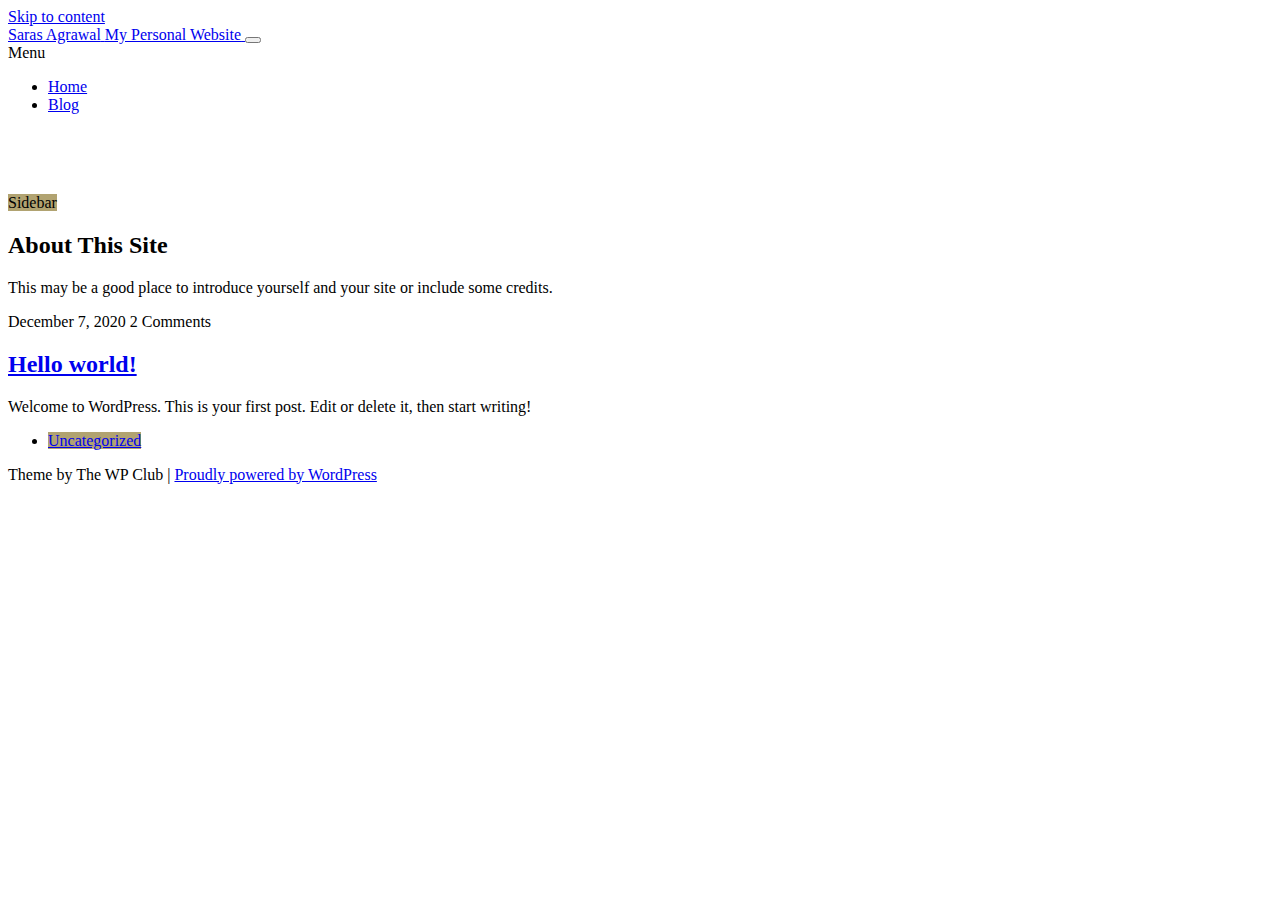
<file: author/admin/index.html>
<!DOCTYPE html>
<html lang="en">
<head>
<meta charset="UTF-8">
<meta name="viewport" content="width=device-width, initial-scale=1.0">
<link rel="profile" href="https://gmpg.org/xfn/11">
<title>admin &#8211; Saras Agrawal</title>
<meta name="robots" content="max-image-preview:large">
<link rel="dns-prefetch" href="//fonts.googleapis.com">
<link rel="dns-prefetch" href="//s.w.org">
<link rel="alternate" type="application/rss+xml" title="Saras Agrawal &raquo; Feed" href="http://sarasagrawal.com/feed/">
<link rel="alternate" type="application/rss+xml" title="Saras Agrawal &raquo; Comments Feed" href="http://sarasagrawal.com/comments/feed/">
<link rel="alternate" type="application/rss+xml" title="Saras Agrawal &raquo; Posts by admin Feed" href="http://sarasagrawal.com/author/admin/feed/">
		<script type="text/javascript">
			window._wpemojiSettings = {"baseUrl":"https:\/\/s.w.org\/images\/core\/emoji\/13.1.0\/72x72\/","ext":".png","svgUrl":"https:\/\/s.w.org\/images\/core\/emoji\/13.1.0\/svg\/","svgExt":".svg","source":{"concatemoji":"http:\/\/sarasagrawal.com\/wp-includes\/js\/wp-emoji-release.min.js?ver=5.8.2"}};
			!function(e,a,t){var n,r,o,i=a.createElement("canvas"),p=i.getContext&&i.getContext("2d");function s(e,t){var a=String.fromCharCode;p.clearRect(0,0,i.width,i.height),p.fillText(a.apply(this,e),0,0);e=i.toDataURL();return p.clearRect(0,0,i.width,i.height),p.fillText(a.apply(this,t),0,0),e===i.toDataURL()}function c(e){var t=a.createElement("script");t.src=e,t.defer=t.type="text/javascript",a.getElementsByTagName("head")[0].appendChild(t)}for(o=Array("flag","emoji"),t.supports={everything:!0,everythingExceptFlag:!0},r=0;r<o.length;r++)t.supports[o[r]]=function(e){if(!p||!p.fillText)return!1;switch(p.textBaseline="top",p.font="600 32px Arial",e){case"flag":return s([127987,65039,8205,9895,65039],[127987,65039,8203,9895,65039])?!1:!s([55356,56826,55356,56819],[55356,56826,8203,55356,56819])&&!s([55356,57332,56128,56423,56128,56418,56128,56421,56128,56430,56128,56423,56128,56447],[55356,57332,8203,56128,56423,8203,56128,56418,8203,56128,56421,8203,56128,56430,8203,56128,56423,8203,56128,56447]);case"emoji":return!s([10084,65039,8205,55357,56613],[10084,65039,8203,55357,56613])}return!1}(o[r]),t.supports.everything=t.supports.everything&&t.supports[o[r]],"flag"!==o[r]&&(t.supports.everythingExceptFlag=t.supports.everythingExceptFlag&&t.supports[o[r]]);t.supports.everythingExceptFlag=t.supports.everythingExceptFlag&&!t.supports.flag,t.DOMReady=!1,t.readyCallback=function(){t.DOMReady=!0},t.supports.everything||(n=function(){t.readyCallback()},a.addEventListener?(a.addEventListener("DOMContentLoaded",n,!1),e.addEventListener("load",n,!1)):(e.attachEvent("onload",n),a.attachEvent("onreadystatechange",function(){"complete"===a.readyState&&t.readyCallback()})),(n=t.source||{}).concatemoji?c(n.concatemoji):n.wpemoji&&n.twemoji&&(c(n.twemoji),c(n.wpemoji)))}(window,document,window._wpemojiSettings);
		</script>
		<style type="text/css">img.wp-smiley,
img.emoji {
	display: inline !important;
	border: none !important;
	box-shadow: none !important;
	height: 1em !important;
	width: 1em !important;
	margin: 0 .07em !important;
	vertical-align: -0.1em !important;
	background: none !important;
	padding: 0 !important;
}</style>
	<link rel="stylesheet" id="wp-block-library-css" href="http://sarasagrawal.com/wp-includes/css/dist/block-library/style.min.css?ver=5.8.2" type="text/css" media="all">
<link rel="stylesheet" id="display-medium-posts-css" href="http://sarasagrawal.com/wp-content/plugins/display-medium-posts/public/css/display-medium-posts-public.css?ver=1.0.0" type="text/css" media="all">
<link rel="stylesheet" id="ace-owl-carousel-css" href="http://sarasagrawal.com/wp-content/plugins/display-medium-posts/public/vendors/owl-carousel/owl.carousel.css?ver=1.0.0" type="text/css" media="all">
<link rel="stylesheet" id="ace-owl-theme-css" href="http://sarasagrawal.com/wp-content/plugins/display-medium-posts/public/vendors/owl-carousel/owl.theme.css?ver=1.0.0" type="text/css" media="all">
<link rel="stylesheet" id="templaters-css" href="http://sarasagrawal.com/wp-content/plugins/skt-templates/css/templaters.css?ver=5.8.2" type="text/css" media="all">
<link rel="stylesheet" id="bootstrap-css" href="http://sarasagrawal.com/wp-content/themes/clubnature/bootstrap/bootstrap.min.css?ver=1.0.4" type="text/css" media="all">
<link rel="stylesheet" id="fontawesome-css" href="http://sarasagrawal.com/wp-content/themes/clubnature/fontawesome/css/fontawesome.min.css?ver=1.0.4" type="text/css" media="all">
<link rel="stylesheet" id="clubnature-googlefonts-css" href="//fonts.googleapis.com/css?family=Playfair+Display%3A400%2C400i%2C700%2C700i%2C900%2C900i%7CPoppins%3A100%2C100i%2C200%2C200i%2C300%2C300i%2C400%2C400i%2C500%2C500i%2C600%2C600i%2C700%2C700i%2C800%2C800i%2C900%2C900i&#038;subset=latin%2Clatin-ext&#038;ver=1.0.4" type="text/css" media="all">
<link rel="stylesheet" id="clubnature-style-css" href="http://sarasagrawal.com/wp-content/themes/clubnature/style.css?ver=1.0.4" type="text/css" media="all">
<script type="text/javascript" src="http://sarasagrawal.com/wp-includes/js/jquery/jquery.min.js?ver=3.6.0" id="jquery-core-js"></script>
<script type="text/javascript" src="http://sarasagrawal.com/wp-includes/js/jquery/jquery-migrate.min.js?ver=3.3.2" id="jquery-migrate-js"></script>
<script type="text/javascript" src="http://sarasagrawal.com/wp-content/plugins/display-medium-posts/public/vendors/owl-carousel/owl.carousel.js?ver=1.0.0" id="ace-owl-carousel-js-js"></script>
<link rel="https://api.w.org/" href="http://sarasagrawal.com/wp-json/">
<link rel="alternate" type="application/json" href="http://sarasagrawal.com/wp-json/wp/v2/users/1">
<link rel="EditURI" type="application/rsd+xml" title="RSD" href="http://sarasagrawal.com/xmlrpc.php?rsd">
<link rel="wlwmanifest" type="application/wlwmanifest+xml" href="http://sarasagrawal.com/wp-includes/wlwmanifest.xml"> 
<meta name="generator" content="WordPress 5.8.2">
	<style type="text/css">.site-header .site-header-info h1,
		.site-header .site-header-info p {
			color: #ffffff;
		}

		.site-header .site-header-info h1 span {
			-webkit-text-stroke-color: #ffffff;
		}

			.btn-search,
		.btn-submit,
		.cursor.cursor-1,
		.navbar.navbar-scroll .navbar-toggler,
		.navbar.navbar-scroll .woocommerce-cart-contents,
		.site-header .site-header-extra .site-header-extra-arrow,
		.site-header .site-header-extra .site-header-extra-image .site-header-extra-image-overlay:before,
		.post-item .post-overlay:before,
		.post-item .post-message a.more-link span.more-link-arrow,
		.post-item .post-categories-list li a,
		.post-tags .tags a,
		.nav-links .page-numbers.current,
		.nav-links .page-numbers:hover,
		.nav-links .page-numbers:focus,
		.nav-links .prev.page-numbers,
		.nav-links .next.page-numbers,
		.comment .reply a,
		.woocommerce span.onsale,
		.woocommerce .products .product .button,
		.woocommerce .products .product a.added_to_cart,
		.woocommerce #respond input#submit.alt,
		.woocommerce a.button.alt,
		.woocommerce a.button.alt:hover,
		.woocommerce a.button.alt:focus,
		.woocommerce button.button.alt,
		.woocommerce button.button.alt:hover,
		.woocommerce button.button.alt:focus,
		.woocommerce input.button.alt,
		.woocommerce #respond input#submit,
		.woocommerce a.button,
		.woocommerce button.button,
		.woocommerce input.button,
		.sidebar .sidebar-button .btn-sidebar {
			background-color: #b1a371;
		}

		.cursor.cursor-2 {
			border-color: #b1a371;
		}

		a:hover,
		a:focus,
		.post-item .post-title h2 a:hover,
		.post-item .post-title h2 a:focus,
		.post-item .post-message a.more-link:hover,
		.post-item .post-message a.more-link:focus {
			color: #b1a371;
		}</style>
	<link rel="icon" href="http://sarasagrawal.com/wp-content/uploads/2021/07/cropped-Saras-2-32x32.png" sizes="32x32">
<link rel="icon" href="http://sarasagrawal.com/wp-content/uploads/2021/07/cropped-Saras-2-192x192.png" sizes="192x192">
<link rel="apple-touch-icon" href="http://sarasagrawal.com/wp-content/uploads/2021/07/cropped-Saras-2-180x180.png">
<meta name="msapplication-TileImage" content="http://sarasagrawal.com/wp-content/uploads/2021/07/cropped-Saras-2-270x270.png">
		<style type="text/css" id="wp-custom-css">/** Start Block Kit CSS: 142-3-a175df65179b9ef6a5ca9f1b2c0202b9 **/

.envato-block__preview{
	overflow: visible;
}

/* Border Radius */
.envato-kit-139-accordion .elementor-widget-container{
	border-radius: 10px !important;
}
.envato-kit-139-map iframe,
.envato-kit-139-slider .slick-slide,
.envato-kit-139-flipbox .elementor-flip-box div{
		border-radius: 10px !important;

}


/** End Block Kit CSS: 142-3-a175df65179b9ef6a5ca9f1b2c0202b9 **/



/** Start Block Kit CSS: 71-3-d415519effd9e11f35d2438c58ea7ebf **/

.envato-block__preview{overflow: visible;}

/** End Block Kit CSS: 71-3-d415519effd9e11f35d2438c58ea7ebf **/



/** Start Block Kit CSS: 33-3-f2d4515681d0cdeb2a000d0405e47669 **/

.envato-kit-30-phone-overlay {
	position: absolute !important;
	display: block !important;
	top: 0%;
	left: 0%;
	right: 0%;
	margin: auto;
	z-index: 1;
}
.envato-kit-30-div-rotate{
	transform: rotate(90deg);
}

/** End Block Kit CSS: 33-3-f2d4515681d0cdeb2a000d0405e47669 **/



/** Start Block Kit CSS: 105-3-0fb64e69c49a8e10692d28840c54ef95 **/

.envato-kit-102-phone-overlay {
	position: absolute !important;
	display: block !important;
	top: 0%;
	left: 0%;
	right: 0%;
	margin: auto;
	z-index: 1;
}

/** End Block Kit CSS: 105-3-0fb64e69c49a8e10692d28840c54ef95 **/



/** Start Template Kit CSS: Independent Film (css/customizer.css) **/

/* Envato Elements Template Kit CSS */

/* 3 columns slider */
@media (min-width: 1024px) {
	.envato-kit-100-slider-3-col {
		overflow: hidden;
	}
	.envato-kit-100-slider-3-col .slick-list {
		overflow: visible;
	}
	.envato-kit-100-slider-3-col .slick-slide {
		margin-left: 25px;
		margin-right: 25px;
	}
	.envato-kit-100-slider-3-col .slick-arrow {
		margin: 0 40px;
	}
}

/** End Template Kit CSS: Independent Film (css/customizer.css) **/



/** Start Block Kit CSS: 135-3-c665d4805631b9a8bf464e65129b2f58 **/

.envato-block__preview{overflow: visible;}

/** End Block Kit CSS: 135-3-c665d4805631b9a8bf464e65129b2f58 **/



/** Start Block Kit CSS: 143-3-7969bb877702491bc5ca272e536ada9d **/

.envato-block__preview{overflow: visible;}
/* Material Button Click Effect */
.envato-kit-140-material-hit .menu-item a,
.envato-kit-140-material-button .elementor-button{
  background-position: center;
  transition: background 0.8s;
}
.envato-kit-140-material-hit .menu-item a:hover,
.envato-kit-140-material-button .elementor-button:hover{
  background: radial-gradient(circle, transparent 1%, #fff 1%) center/15000%;
}
.envato-kit-140-material-hit .menu-item a:active,
.envato-kit-140-material-button .elementor-button:active{
  background-color: #FFF;
  background-size: 100%;
  transition: background 0s;
}

/* Field Shadow */
.envato-kit-140-big-shadow-form .elementor-field-textual{
	box-shadow: 0 20px 30px rgba(0,0,0, .05);
}

/* FAQ */
.envato-kit-140-faq .elementor-accordion .elementor-accordion-item{
	border-width: 0 0 1px !important;
}

/* Scrollable Columns */
.envato-kit-140-scrollable{
	 height: 100%;
   overflow: auto;
   overflow-x: hidden;
}

/* ImageBox: No Space */
.envato-kit-140-imagebox-nospace:hover{
	transform: scale(1.1);
	transition: all 0.3s;
}
.envato-kit-140-imagebox-nospace figure{
	line-height: 0;
}

.envato-kit-140-slide .elementor-slide-content{
	background: #FFF;
	margin-left: -60px;
	padding: 1em;
}
.envato-kit-140-carousel .slick-active:not(.slick-current)  img{
	padding: 20px !important;
	transition: all .9s;
}

/** End Block Kit CSS: 143-3-7969bb877702491bc5ca272e536ada9d **/



/** Start Block Kit CSS: 136-3-fc37602abad173a9d9d95d89bbe6bb80 **/

.envato-block__preview{overflow: visible !important;}

/** End Block Kit CSS: 136-3-fc37602abad173a9d9d95d89bbe6bb80 **/</style>
		</head>

<body class="archive author author-admin author-1 elementor-default elementor-kit-61">


<a class="skip-link screen-reader-text" href="#content">Skip to content</a>

<div class="cursor cursor-1 position-fixed rounded-circle" id="cursor"></div>
<div class="cursor cursor-2 position-fixed rounded-circle" id="cursor2"></div>

<nav class="navbar fixed-top py-0">
	<a class="navbar-brand position-absolute" href="http://sarasagrawal.com/" rel="home">
				<span class="site-title fw-bold">Saras Agrawal</span>
					<span class="site-description d-table">My Personal Website</span>
				</a>
		<button class="navbar-toggler position-fixed border-0 rounded-0 collapsed" type="button" data-bs-toggle="collapse" data-bs-target="#navbarSupportedContent" aria-controls="navbarSupportedContent" aria-expanded="false" aria-label="Toggle navigation">
		<span class="navbar-toggler-line position-relative mx-auto mb-1 rounded d-block"></span>
		<span class="navbar-toggler-line position-relative mx-auto mb-1 rounded d-block"></span>
		<span class="navbar-toggler-line position-relative mx-auto rounded d-block"></span>
	</button>
	<div class="collapse navbar-collapse position-fixed" id="navbarSupportedContent">
		<div class="container h-100 d-flex align-items-center">
			<div class="row w-100">
				<div class="col-12 col-md-2 pt-3 text-uppercase fw-bold d-none d-md-block">
					Menu				</div>
				<div class="col-12 col-md-10">
					<div class="menu-primary-container"><ul id="menu-primary" class="nav navbar-nav d-table">
<li itemscope="itemscope" itemtype="https://www.schema.org/SiteNavigationElement" id="menu-item-45" class="menu-item menu-item-type-custom menu-item-object-custom menu-item-home menu-item-45 nav-item me-4 text-uppercase float-md-start d-md-table"><a title="Home" href="http://sarasagrawal.com/" class="nav-link me-3">Home</a></li>
<li itemscope="itemscope" itemtype="https://www.schema.org/SiteNavigationElement" id="menu-item-353" class="menu-item menu-item-type-post_type menu-item-object-page menu-item-353 nav-item me-4 text-uppercase float-md-start d-md-table"><a title="Blog" href="http://sarasagrawal.com/portfolio__trashed/blog/" class="nav-link me-3">Blog</a></li>
</ul></div>				</div>
			</div>
		</div>
	</div>
</nav>

<section class="site-header position-relative">
	<div class="site-header-image w-100 h-100 position-absolute rounded-circle">
		</div>
	<div class="site-header-lines w-100 h-100 position-absolute">
		<div class="site-header-line site-header-line-1 h-100 position-absolute"></div>
		<div class="site-header-line site-header-line-2 h-100 position-absolute"></div>
		<div class="site-header-line site-header-line-3 h-100 position-absolute d-none d-md-block"></div>
	</div>
	<div class="site-header-info h-100 position-relative">
		<div class="container h-100">
			<div class="row h-100">
							<div class="col-12 d-flex align-items-center">
								<div class="site-header-info-main w-100 position-relative text-white">
																										<h1>Author: <span>admin</span>
</h1>
																							</div>
				</div>
			</div>
		</div>
	</div>
	<div class="site-header-social">
																					</div>
</section>

<section class="sidebar position-fixed">
	<div class="sidebar-button">
		<a class="btn btn-sidebar text-uppercase rounded-0">Sidebar</a>
	</div>
	<div class="sidebar-frame position-absolute bg-white border-left">
		<div class="sidebar-main p-3 p-sm-5">
			<div class="primary-sidebar">
	<div class="sidebar-item">
<h2>About This Site</h2>			<div class="textwidget">
<p>This may be a good place to introduce yourself and your site or include some credits.</p>
</div>
		</div>
</div>
		</div>
	</div>
</section>

<section id="content" class="content content-archive py-5">
	<div class="container">
		<div class="row">
			<div class="col-12">
				
<div class="posts position-relative">
	<div class="row g-0">
								<div class="col-12 mb-4 mb-md-2">
						<div id="post-1" class="h-100 post-1 post type-post status-publish format-standard hentry category-uncategorized">
					<div class="post-item post-item-1 h-100 position-relative">
						<div class="row g-0 h-100">
													<div class="col-12 col-md-5 offset-md-1 order-2 order-md-1 pe-md-5 text-md-end d-flex align-items-center">
														<div class="post-info w-100 position-relative">
																	<div class="post-meta mb-3">
										<span class="post-date">
											December 7, 2020										</span>
																			<span class="post-comments ms-2">
											<i class="far fa-comment me-1"></i>2 Comments										</span>
																		</div>
																	<div class="post-title position-relative">
										<h2 class="mb-4"><a href="http://sarasagrawal.com/uncategorized/hello-world/" rel="bookmark" title="Hello world!">Hello world!</a></h2>
									</div>
									<div class="post-message">
										<p>Welcome to WordPress. This is your first post. Edit or delete it, then start writing!</p>
									</div>
								</div>
							</div>
													<div class="col-12 col-md-6 order-1 order-md-2 mb-4 mb-md-0 ps-md-1">
														<div class="post-image h-100 position-relative">
									<a href="http://sarasagrawal.com/uncategorized/hello-world/" rel="bookmark" title="Hello world!" class="h-100 d-block">
																				<div class="post-overlay position-absolute">
											<div class="post-overlay-arrow position-absolute"></div>
										</div>
									</a>
									<div class="post-categories-list position-absolute">
										<ul class="post-categories">
	<li><a href="http://sarasagrawal.com/category/uncategorized/" rel="category tag">Uncategorized</a></li>
</ul>									</div>
								</div>
							</div>
						</div>
					</div>
				</div>
			</div>
									</div>
</div>
<div class="page-nav mt-5">
	</div>
			</div>
		</div>
	</div>
</section>



<footer class="py-4 border-top">
	<div class="container">
		<div class="row">
			<div class="col-12 text-center">
				<p class="mb-0">
				Theme by									The WP Club
								<span class="sep"> | </span> <a href="https://wordpress.org/" target="_blank">
					Proudly powered by WordPress</a>
				</p>
			</div>
		</div>
	</div>
</footer>

<div class="back-to-top d-none"></div>

<script type="text/javascript" src="http://sarasagrawal.com/wp-content/plugins/display-medium-posts/public/js/display-medium-posts-public.js?ver=1.0.0" id="display-medium-posts-js"></script>
<script type="text/javascript" src="http://sarasagrawal.com/wp-content/themes/clubnature/bootstrap/bootstrap.min.js?ver=1.0.4" id="bootstrap-js"></script>
<script type="text/javascript" src="http://sarasagrawal.com/wp-content/themes/clubnature/js/script.min.js?ver=1.0.4" id="clubnature-script-js"></script>
<script type="text/javascript" src="http://sarasagrawal.com/wp-includes/js/wp-embed.min.js?ver=5.8.2" id="wp-embed-js"></script>

</body>
</html>
</file>
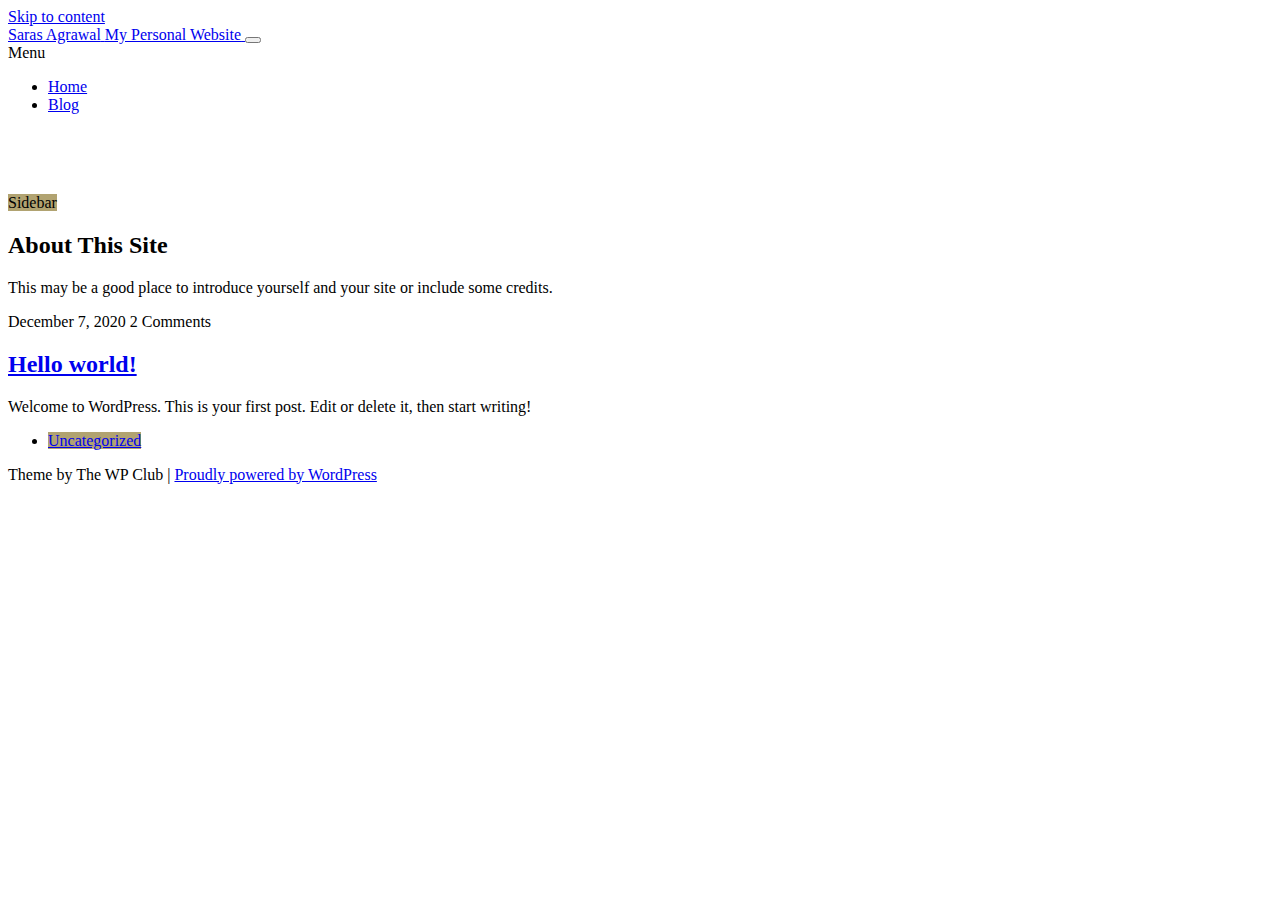
<file: category/uncategorized/index.html>
<!DOCTYPE html>
<html lang="en">
<head>
<meta charset="UTF-8">
<meta name="viewport" content="width=device-width, initial-scale=1.0">
<link rel="profile" href="https://gmpg.org/xfn/11">
<title>Uncategorized &#8211; Saras Agrawal</title>
<meta name="robots" content="max-image-preview:large">
<link rel="dns-prefetch" href="//fonts.googleapis.com">
<link rel="dns-prefetch" href="//s.w.org">
<link rel="alternate" type="application/rss+xml" title="Saras Agrawal &raquo; Feed" href="http://sarasagrawal.com/feed/">
<link rel="alternate" type="application/rss+xml" title="Saras Agrawal &raquo; Comments Feed" href="http://sarasagrawal.com/comments/feed/">
<link rel="alternate" type="application/rss+xml" title="Saras Agrawal &raquo; Uncategorized Category Feed" href="http://sarasagrawal.com/category/uncategorized/feed/">
		<script type="text/javascript">
			window._wpemojiSettings = {"baseUrl":"https:\/\/s.w.org\/images\/core\/emoji\/13.1.0\/72x72\/","ext":".png","svgUrl":"https:\/\/s.w.org\/images\/core\/emoji\/13.1.0\/svg\/","svgExt":".svg","source":{"concatemoji":"http:\/\/sarasagrawal.com\/wp-includes\/js\/wp-emoji-release.min.js?ver=5.8.2"}};
			!function(e,a,t){var n,r,o,i=a.createElement("canvas"),p=i.getContext&&i.getContext("2d");function s(e,t){var a=String.fromCharCode;p.clearRect(0,0,i.width,i.height),p.fillText(a.apply(this,e),0,0);e=i.toDataURL();return p.clearRect(0,0,i.width,i.height),p.fillText(a.apply(this,t),0,0),e===i.toDataURL()}function c(e){var t=a.createElement("script");t.src=e,t.defer=t.type="text/javascript",a.getElementsByTagName("head")[0].appendChild(t)}for(o=Array("flag","emoji"),t.supports={everything:!0,everythingExceptFlag:!0},r=0;r<o.length;r++)t.supports[o[r]]=function(e){if(!p||!p.fillText)return!1;switch(p.textBaseline="top",p.font="600 32px Arial",e){case"flag":return s([127987,65039,8205,9895,65039],[127987,65039,8203,9895,65039])?!1:!s([55356,56826,55356,56819],[55356,56826,8203,55356,56819])&&!s([55356,57332,56128,56423,56128,56418,56128,56421,56128,56430,56128,56423,56128,56447],[55356,57332,8203,56128,56423,8203,56128,56418,8203,56128,56421,8203,56128,56430,8203,56128,56423,8203,56128,56447]);case"emoji":return!s([10084,65039,8205,55357,56613],[10084,65039,8203,55357,56613])}return!1}(o[r]),t.supports.everything=t.supports.everything&&t.supports[o[r]],"flag"!==o[r]&&(t.supports.everythingExceptFlag=t.supports.everythingExceptFlag&&t.supports[o[r]]);t.supports.everythingExceptFlag=t.supports.everythingExceptFlag&&!t.supports.flag,t.DOMReady=!1,t.readyCallback=function(){t.DOMReady=!0},t.supports.everything||(n=function(){t.readyCallback()},a.addEventListener?(a.addEventListener("DOMContentLoaded",n,!1),e.addEventListener("load",n,!1)):(e.attachEvent("onload",n),a.attachEvent("onreadystatechange",function(){"complete"===a.readyState&&t.readyCallback()})),(n=t.source||{}).concatemoji?c(n.concatemoji):n.wpemoji&&n.twemoji&&(c(n.twemoji),c(n.wpemoji)))}(window,document,window._wpemojiSettings);
		</script>
		<style type="text/css">img.wp-smiley,
img.emoji {
	display: inline !important;
	border: none !important;
	box-shadow: none !important;
	height: 1em !important;
	width: 1em !important;
	margin: 0 .07em !important;
	vertical-align: -0.1em !important;
	background: none !important;
	padding: 0 !important;
}</style>
	<link rel="stylesheet" id="wp-block-library-css" href="http://sarasagrawal.com/wp-includes/css/dist/block-library/style.min.css?ver=5.8.2" type="text/css" media="all">
<link rel="stylesheet" id="display-medium-posts-css" href="http://sarasagrawal.com/wp-content/plugins/display-medium-posts/public/css/display-medium-posts-public.css?ver=1.0.0" type="text/css" media="all">
<link rel="stylesheet" id="ace-owl-carousel-css" href="http://sarasagrawal.com/wp-content/plugins/display-medium-posts/public/vendors/owl-carousel/owl.carousel.css?ver=1.0.0" type="text/css" media="all">
<link rel="stylesheet" id="ace-owl-theme-css" href="http://sarasagrawal.com/wp-content/plugins/display-medium-posts/public/vendors/owl-carousel/owl.theme.css?ver=1.0.0" type="text/css" media="all">
<link rel="stylesheet" id="templaters-css" href="http://sarasagrawal.com/wp-content/plugins/skt-templates/css/templaters.css?ver=5.8.2" type="text/css" media="all">
<link rel="stylesheet" id="bootstrap-css" href="http://sarasagrawal.com/wp-content/themes/clubnature/bootstrap/bootstrap.min.css?ver=1.0.4" type="text/css" media="all">
<link rel="stylesheet" id="fontawesome-css" href="http://sarasagrawal.com/wp-content/themes/clubnature/fontawesome/css/fontawesome.min.css?ver=1.0.4" type="text/css" media="all">
<link rel="stylesheet" id="clubnature-googlefonts-css" href="//fonts.googleapis.com/css?family=Playfair+Display%3A400%2C400i%2C700%2C700i%2C900%2C900i%7CPoppins%3A100%2C100i%2C200%2C200i%2C300%2C300i%2C400%2C400i%2C500%2C500i%2C600%2C600i%2C700%2C700i%2C800%2C800i%2C900%2C900i&#038;subset=latin%2Clatin-ext&#038;ver=1.0.4" type="text/css" media="all">
<link rel="stylesheet" id="clubnature-style-css" href="http://sarasagrawal.com/wp-content/themes/clubnature/style.css?ver=1.0.4" type="text/css" media="all">
<script type="text/javascript" src="http://sarasagrawal.com/wp-includes/js/jquery/jquery.min.js?ver=3.6.0" id="jquery-core-js"></script>
<script type="text/javascript" src="http://sarasagrawal.com/wp-includes/js/jquery/jquery-migrate.min.js?ver=3.3.2" id="jquery-migrate-js"></script>
<script type="text/javascript" src="http://sarasagrawal.com/wp-content/plugins/display-medium-posts/public/vendors/owl-carousel/owl.carousel.js?ver=1.0.0" id="ace-owl-carousel-js-js"></script>
<link rel="https://api.w.org/" href="http://sarasagrawal.com/wp-json/">
<link rel="alternate" type="application/json" href="http://sarasagrawal.com/wp-json/wp/v2/categories/1">
<link rel="EditURI" type="application/rsd+xml" title="RSD" href="http://sarasagrawal.com/xmlrpc.php?rsd">
<link rel="wlwmanifest" type="application/wlwmanifest+xml" href="http://sarasagrawal.com/wp-includes/wlwmanifest.xml"> 
<meta name="generator" content="WordPress 5.8.2">
	<style type="text/css">.site-header .site-header-info h1,
		.site-header .site-header-info p {
			color: #ffffff;
		}

		.site-header .site-header-info h1 span {
			-webkit-text-stroke-color: #ffffff;
		}

			.btn-search,
		.btn-submit,
		.cursor.cursor-1,
		.navbar.navbar-scroll .navbar-toggler,
		.navbar.navbar-scroll .woocommerce-cart-contents,
		.site-header .site-header-extra .site-header-extra-arrow,
		.site-header .site-header-extra .site-header-extra-image .site-header-extra-image-overlay:before,
		.post-item .post-overlay:before,
		.post-item .post-message a.more-link span.more-link-arrow,
		.post-item .post-categories-list li a,
		.post-tags .tags a,
		.nav-links .page-numbers.current,
		.nav-links .page-numbers:hover,
		.nav-links .page-numbers:focus,
		.nav-links .prev.page-numbers,
		.nav-links .next.page-numbers,
		.comment .reply a,
		.woocommerce span.onsale,
		.woocommerce .products .product .button,
		.woocommerce .products .product a.added_to_cart,
		.woocommerce #respond input#submit.alt,
		.woocommerce a.button.alt,
		.woocommerce a.button.alt:hover,
		.woocommerce a.button.alt:focus,
		.woocommerce button.button.alt,
		.woocommerce button.button.alt:hover,
		.woocommerce button.button.alt:focus,
		.woocommerce input.button.alt,
		.woocommerce #respond input#submit,
		.woocommerce a.button,
		.woocommerce button.button,
		.woocommerce input.button,
		.sidebar .sidebar-button .btn-sidebar {
			background-color: #b1a371;
		}

		.cursor.cursor-2 {
			border-color: #b1a371;
		}

		a:hover,
		a:focus,
		.post-item .post-title h2 a:hover,
		.post-item .post-title h2 a:focus,
		.post-item .post-message a.more-link:hover,
		.post-item .post-message a.more-link:focus {
			color: #b1a371;
		}</style>
	<link rel="icon" href="http://sarasagrawal.com/wp-content/uploads/2021/07/cropped-Saras-2-32x32.png" sizes="32x32">
<link rel="icon" href="http://sarasagrawal.com/wp-content/uploads/2021/07/cropped-Saras-2-192x192.png" sizes="192x192">
<link rel="apple-touch-icon" href="http://sarasagrawal.com/wp-content/uploads/2021/07/cropped-Saras-2-180x180.png">
<meta name="msapplication-TileImage" content="http://sarasagrawal.com/wp-content/uploads/2021/07/cropped-Saras-2-270x270.png">
		<style type="text/css" id="wp-custom-css">/** Start Block Kit CSS: 142-3-a175df65179b9ef6a5ca9f1b2c0202b9 **/

.envato-block__preview{
	overflow: visible;
}

/* Border Radius */
.envato-kit-139-accordion .elementor-widget-container{
	border-radius: 10px !important;
}
.envato-kit-139-map iframe,
.envato-kit-139-slider .slick-slide,
.envato-kit-139-flipbox .elementor-flip-box div{
		border-radius: 10px !important;

}


/** End Block Kit CSS: 142-3-a175df65179b9ef6a5ca9f1b2c0202b9 **/



/** Start Block Kit CSS: 71-3-d415519effd9e11f35d2438c58ea7ebf **/

.envato-block__preview{overflow: visible;}

/** End Block Kit CSS: 71-3-d415519effd9e11f35d2438c58ea7ebf **/



/** Start Block Kit CSS: 33-3-f2d4515681d0cdeb2a000d0405e47669 **/

.envato-kit-30-phone-overlay {
	position: absolute !important;
	display: block !important;
	top: 0%;
	left: 0%;
	right: 0%;
	margin: auto;
	z-index: 1;
}
.envato-kit-30-div-rotate{
	transform: rotate(90deg);
}

/** End Block Kit CSS: 33-3-f2d4515681d0cdeb2a000d0405e47669 **/



/** Start Block Kit CSS: 105-3-0fb64e69c49a8e10692d28840c54ef95 **/

.envato-kit-102-phone-overlay {
	position: absolute !important;
	display: block !important;
	top: 0%;
	left: 0%;
	right: 0%;
	margin: auto;
	z-index: 1;
}

/** End Block Kit CSS: 105-3-0fb64e69c49a8e10692d28840c54ef95 **/



/** Start Template Kit CSS: Independent Film (css/customizer.css) **/

/* Envato Elements Template Kit CSS */

/* 3 columns slider */
@media (min-width: 1024px) {
	.envato-kit-100-slider-3-col {
		overflow: hidden;
	}
	.envato-kit-100-slider-3-col .slick-list {
		overflow: visible;
	}
	.envato-kit-100-slider-3-col .slick-slide {
		margin-left: 25px;
		margin-right: 25px;
	}
	.envato-kit-100-slider-3-col .slick-arrow {
		margin: 0 40px;
	}
}

/** End Template Kit CSS: Independent Film (css/customizer.css) **/



/** Start Block Kit CSS: 135-3-c665d4805631b9a8bf464e65129b2f58 **/

.envato-block__preview{overflow: visible;}

/** End Block Kit CSS: 135-3-c665d4805631b9a8bf464e65129b2f58 **/



/** Start Block Kit CSS: 143-3-7969bb877702491bc5ca272e536ada9d **/

.envato-block__preview{overflow: visible;}
/* Material Button Click Effect */
.envato-kit-140-material-hit .menu-item a,
.envato-kit-140-material-button .elementor-button{
  background-position: center;
  transition: background 0.8s;
}
.envato-kit-140-material-hit .menu-item a:hover,
.envato-kit-140-material-button .elementor-button:hover{
  background: radial-gradient(circle, transparent 1%, #fff 1%) center/15000%;
}
.envato-kit-140-material-hit .menu-item a:active,
.envato-kit-140-material-button .elementor-button:active{
  background-color: #FFF;
  background-size: 100%;
  transition: background 0s;
}

/* Field Shadow */
.envato-kit-140-big-shadow-form .elementor-field-textual{
	box-shadow: 0 20px 30px rgba(0,0,0, .05);
}

/* FAQ */
.envato-kit-140-faq .elementor-accordion .elementor-accordion-item{
	border-width: 0 0 1px !important;
}

/* Scrollable Columns */
.envato-kit-140-scrollable{
	 height: 100%;
   overflow: auto;
   overflow-x: hidden;
}

/* ImageBox: No Space */
.envato-kit-140-imagebox-nospace:hover{
	transform: scale(1.1);
	transition: all 0.3s;
}
.envato-kit-140-imagebox-nospace figure{
	line-height: 0;
}

.envato-kit-140-slide .elementor-slide-content{
	background: #FFF;
	margin-left: -60px;
	padding: 1em;
}
.envato-kit-140-carousel .slick-active:not(.slick-current)  img{
	padding: 20px !important;
	transition: all .9s;
}

/** End Block Kit CSS: 143-3-7969bb877702491bc5ca272e536ada9d **/



/** Start Block Kit CSS: 136-3-fc37602abad173a9d9d95d89bbe6bb80 **/

.envato-block__preview{overflow: visible !important;}

/** End Block Kit CSS: 136-3-fc37602abad173a9d9d95d89bbe6bb80 **/</style>
		</head>

<body class="archive category category-uncategorized category-1 elementor-default elementor-kit-61">


<a class="skip-link screen-reader-text" href="#content">Skip to content</a>

<div class="cursor cursor-1 position-fixed rounded-circle" id="cursor"></div>
<div class="cursor cursor-2 position-fixed rounded-circle" id="cursor2"></div>

<nav class="navbar fixed-top py-0">
	<a class="navbar-brand position-absolute" href="http://sarasagrawal.com/" rel="home">
				<span class="site-title fw-bold">Saras Agrawal</span>
					<span class="site-description d-table">My Personal Website</span>
				</a>
		<button class="navbar-toggler position-fixed border-0 rounded-0 collapsed" type="button" data-bs-toggle="collapse" data-bs-target="#navbarSupportedContent" aria-controls="navbarSupportedContent" aria-expanded="false" aria-label="Toggle navigation">
		<span class="navbar-toggler-line position-relative mx-auto mb-1 rounded d-block"></span>
		<span class="navbar-toggler-line position-relative mx-auto mb-1 rounded d-block"></span>
		<span class="navbar-toggler-line position-relative mx-auto rounded d-block"></span>
	</button>
	<div class="collapse navbar-collapse position-fixed" id="navbarSupportedContent">
		<div class="container h-100 d-flex align-items-center">
			<div class="row w-100">
				<div class="col-12 col-md-2 pt-3 text-uppercase fw-bold d-none d-md-block">
					Menu				</div>
				<div class="col-12 col-md-10">
					<div class="menu-primary-container"><ul id="menu-primary" class="nav navbar-nav d-table">
<li itemscope="itemscope" itemtype="https://www.schema.org/SiteNavigationElement" id="menu-item-45" class="menu-item menu-item-type-custom menu-item-object-custom menu-item-home menu-item-45 nav-item me-4 text-uppercase float-md-start d-md-table"><a title="Home" href="http://sarasagrawal.com/" class="nav-link me-3">Home</a></li>
<li itemscope="itemscope" itemtype="https://www.schema.org/SiteNavigationElement" id="menu-item-353" class="menu-item menu-item-type-post_type menu-item-object-page menu-item-353 nav-item me-4 text-uppercase float-md-start d-md-table"><a title="Blog" href="http://sarasagrawal.com/portfolio__trashed/blog/" class="nav-link me-3">Blog</a></li>
</ul></div>				</div>
			</div>
		</div>
	</div>
</nav>

<section class="site-header position-relative">
	<div class="site-header-image w-100 h-100 position-absolute rounded-circle">
		</div>
	<div class="site-header-lines w-100 h-100 position-absolute">
		<div class="site-header-line site-header-line-1 h-100 position-absolute"></div>
		<div class="site-header-line site-header-line-2 h-100 position-absolute"></div>
		<div class="site-header-line site-header-line-3 h-100 position-absolute d-none d-md-block"></div>
	</div>
	<div class="site-header-info h-100 position-relative">
		<div class="container h-100">
			<div class="row h-100">
							<div class="col-12 d-flex align-items-center">
								<div class="site-header-info-main w-100 position-relative text-white">
																		<h1>Latest Posts Under: Uncategorized</h1>
																</div>
				</div>
			</div>
		</div>
	</div>
	<div class="site-header-social">
																					</div>
</section>

<section class="sidebar position-fixed">
	<div class="sidebar-button">
		<a class="btn btn-sidebar text-uppercase rounded-0">Sidebar</a>
	</div>
	<div class="sidebar-frame position-absolute bg-white border-left">
		<div class="sidebar-main p-3 p-sm-5">
			<div class="primary-sidebar">
	<div class="sidebar-item">
<h2>About This Site</h2>			<div class="textwidget">
<p>This may be a good place to introduce yourself and your site or include some credits.</p>
</div>
		</div>
</div>
		</div>
	</div>
</section>

<section class="content content-category py-5">
	<div class="container">
		<div class="row">
			<div class="col-12">
				
<div class="posts position-relative">
	<div class="row g-0">
								<div class="col-12 mb-4 mb-md-2">
						<div id="post-1" class="h-100 post-1 post type-post status-publish format-standard hentry category-uncategorized">
					<div class="post-item post-item-1 h-100 position-relative">
						<div class="row g-0 h-100">
													<div class="col-12 col-md-5 offset-md-1 order-2 order-md-1 pe-md-5 text-md-end d-flex align-items-center">
														<div class="post-info w-100 position-relative">
																	<div class="post-meta mb-3">
										<span class="post-date">
											December 7, 2020										</span>
																			<span class="post-comments ms-2">
											<i class="far fa-comment me-1"></i>2 Comments										</span>
																		</div>
																	<div class="post-title position-relative">
										<h2 class="mb-4"><a href="http://sarasagrawal.com/uncategorized/hello-world/" rel="bookmark" title="Hello world!">Hello world!</a></h2>
									</div>
									<div class="post-message">
										<p>Welcome to WordPress. This is your first post. Edit or delete it, then start writing!</p>
									</div>
								</div>
							</div>
													<div class="col-12 col-md-6 order-1 order-md-2 mb-4 mb-md-0 ps-md-1">
														<div class="post-image h-100 position-relative">
									<a href="http://sarasagrawal.com/uncategorized/hello-world/" rel="bookmark" title="Hello world!" class="h-100 d-block">
																				<div class="post-overlay position-absolute">
											<div class="post-overlay-arrow position-absolute"></div>
										</div>
									</a>
									<div class="post-categories-list position-absolute">
										<ul class="post-categories">
	<li><a href="http://sarasagrawal.com/category/uncategorized/" rel="category tag">Uncategorized</a></li>
</ul>									</div>
								</div>
							</div>
						</div>
					</div>
				</div>
			</div>
									</div>
</div>
<div class="page-nav mt-5">
	</div>
			</div>
		</div>
	</div>
</section>



<footer class="py-4 border-top">
	<div class="container">
		<div class="row">
			<div class="col-12 text-center">
				<p class="mb-0">
				Theme by									The WP Club
								<span class="sep"> | </span> <a href="https://wordpress.org/" target="_blank">
					Proudly powered by WordPress</a>
				</p>
			</div>
		</div>
	</div>
</footer>

<div class="back-to-top d-none"></div>

<script type="text/javascript" src="http://sarasagrawal.com/wp-content/plugins/display-medium-posts/public/js/display-medium-posts-public.js?ver=1.0.0" id="display-medium-posts-js"></script>
<script type="text/javascript" src="http://sarasagrawal.com/wp-content/themes/clubnature/bootstrap/bootstrap.min.js?ver=1.0.4" id="bootstrap-js"></script>
<script type="text/javascript" src="http://sarasagrawal.com/wp-content/themes/clubnature/js/script.min.js?ver=1.0.4" id="clubnature-script-js"></script>
<script type="text/javascript" src="http://sarasagrawal.com/wp-includes/js/wp-embed.min.js?ver=5.8.2" id="wp-embed-js"></script>

</body>
</html>
</file>
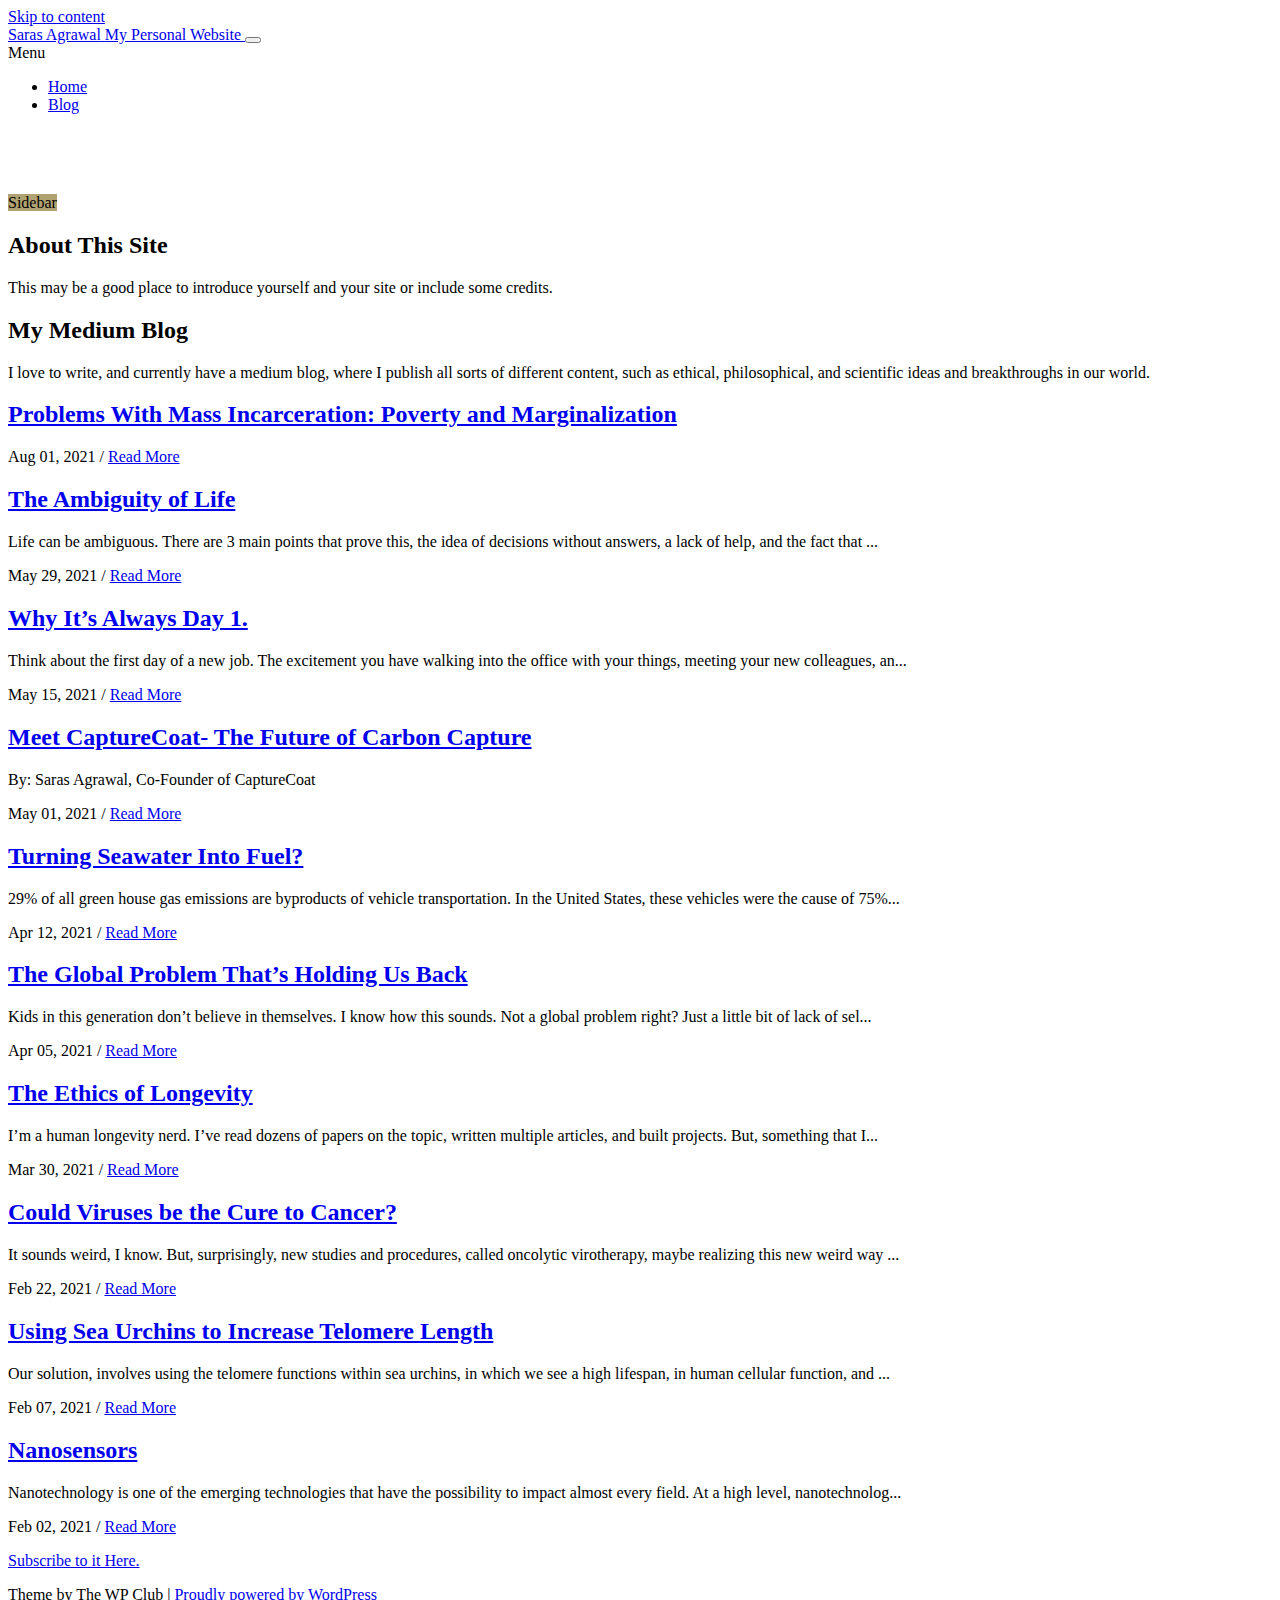
<file: portfolio__trashed/blog/index.html>
<!DOCTYPE html>
<html lang="en">
<head>
<meta charset="UTF-8">
<meta name="viewport" content="width=device-width, initial-scale=1.0">
<link rel="profile" href="https://gmpg.org/xfn/11">
<title>Blog &#8211; Saras Agrawal</title>
<meta name="robots" content="max-image-preview:large">
<link rel="dns-prefetch" href="//fonts.googleapis.com">
<link rel="dns-prefetch" href="//s.w.org">
<link rel="alternate" type="application/rss+xml" title="Saras Agrawal &raquo; Feed" href="http://sarasagrawal.com/feed/">
<link rel="alternate" type="application/rss+xml" title="Saras Agrawal &raquo; Comments Feed" href="http://sarasagrawal.com/comments/feed/">
		<script type="text/javascript">
			window._wpemojiSettings = {"baseUrl":"https:\/\/s.w.org\/images\/core\/emoji\/13.1.0\/72x72\/","ext":".png","svgUrl":"https:\/\/s.w.org\/images\/core\/emoji\/13.1.0\/svg\/","svgExt":".svg","source":{"concatemoji":"http:\/\/sarasagrawal.com\/wp-includes\/js\/wp-emoji-release.min.js?ver=5.8.2"}};
			!function(e,a,t){var n,r,o,i=a.createElement("canvas"),p=i.getContext&&i.getContext("2d");function s(e,t){var a=String.fromCharCode;p.clearRect(0,0,i.width,i.height),p.fillText(a.apply(this,e),0,0);e=i.toDataURL();return p.clearRect(0,0,i.width,i.height),p.fillText(a.apply(this,t),0,0),e===i.toDataURL()}function c(e){var t=a.createElement("script");t.src=e,t.defer=t.type="text/javascript",a.getElementsByTagName("head")[0].appendChild(t)}for(o=Array("flag","emoji"),t.supports={everything:!0,everythingExceptFlag:!0},r=0;r<o.length;r++)t.supports[o[r]]=function(e){if(!p||!p.fillText)return!1;switch(p.textBaseline="top",p.font="600 32px Arial",e){case"flag":return s([127987,65039,8205,9895,65039],[127987,65039,8203,9895,65039])?!1:!s([55356,56826,55356,56819],[55356,56826,8203,55356,56819])&&!s([55356,57332,56128,56423,56128,56418,56128,56421,56128,56430,56128,56423,56128,56447],[55356,57332,8203,56128,56423,8203,56128,56418,8203,56128,56421,8203,56128,56430,8203,56128,56423,8203,56128,56447]);case"emoji":return!s([10084,65039,8205,55357,56613],[10084,65039,8203,55357,56613])}return!1}(o[r]),t.supports.everything=t.supports.everything&&t.supports[o[r]],"flag"!==o[r]&&(t.supports.everythingExceptFlag=t.supports.everythingExceptFlag&&t.supports[o[r]]);t.supports.everythingExceptFlag=t.supports.everythingExceptFlag&&!t.supports.flag,t.DOMReady=!1,t.readyCallback=function(){t.DOMReady=!0},t.supports.everything||(n=function(){t.readyCallback()},a.addEventListener?(a.addEventListener("DOMContentLoaded",n,!1),e.addEventListener("load",n,!1)):(e.attachEvent("onload",n),a.attachEvent("onreadystatechange",function(){"complete"===a.readyState&&t.readyCallback()})),(n=t.source||{}).concatemoji?c(n.concatemoji):n.wpemoji&&n.twemoji&&(c(n.twemoji),c(n.wpemoji)))}(window,document,window._wpemojiSettings);
		</script>
		<style type="text/css">img.wp-smiley,
img.emoji {
	display: inline !important;
	border: none !important;
	box-shadow: none !important;
	height: 1em !important;
	width: 1em !important;
	margin: 0 .07em !important;
	vertical-align: -0.1em !important;
	background: none !important;
	padding: 0 !important;
}</style>
	<link rel="stylesheet" id="wp-block-library-css" href="http://sarasagrawal.com/wp-includes/css/dist/block-library/style.min.css?ver=5.8.2" type="text/css" media="all">
<link rel="stylesheet" id="display-medium-posts-css" href="http://sarasagrawal.com/wp-content/plugins/display-medium-posts/public/css/display-medium-posts-public.css?ver=1.0.0" type="text/css" media="all">
<link rel="stylesheet" id="ace-owl-carousel-css" href="http://sarasagrawal.com/wp-content/plugins/display-medium-posts/public/vendors/owl-carousel/owl.carousel.css?ver=1.0.0" type="text/css" media="all">
<link rel="stylesheet" id="ace-owl-theme-css" href="http://sarasagrawal.com/wp-content/plugins/display-medium-posts/public/vendors/owl-carousel/owl.theme.css?ver=1.0.0" type="text/css" media="all">
<link rel="stylesheet" id="templaters-css" href="http://sarasagrawal.com/wp-content/plugins/skt-templates/css/templaters.css?ver=5.8.2" type="text/css" media="all">
<link rel="stylesheet" id="bootstrap-css" href="http://sarasagrawal.com/wp-content/themes/clubnature/bootstrap/bootstrap.min.css?ver=1.0.4" type="text/css" media="all">
<link rel="stylesheet" id="fontawesome-css" href="http://sarasagrawal.com/wp-content/themes/clubnature/fontawesome/css/fontawesome.min.css?ver=1.0.4" type="text/css" media="all">
<link rel="stylesheet" id="clubnature-googlefonts-css" href="//fonts.googleapis.com/css?family=Playfair+Display%3A400%2C400i%2C700%2C700i%2C900%2C900i%7CPoppins%3A100%2C100i%2C200%2C200i%2C300%2C300i%2C400%2C400i%2C500%2C500i%2C600%2C600i%2C700%2C700i%2C800%2C800i%2C900%2C900i&#038;subset=latin%2Clatin-ext&#038;ver=1.0.4" type="text/css" media="all">
<link rel="stylesheet" id="clubnature-style-css" href="http://sarasagrawal.com/wp-content/themes/clubnature/style.css?ver=1.0.4" type="text/css" media="all">
<link rel="stylesheet" id="elementor-icons-css" href="http://sarasagrawal.com/wp-content/plugins/elementor/assets/lib/eicons/css/elementor-icons.min.css?ver=5.11.0" type="text/css" media="all">
<link rel="stylesheet" id="elementor-animations-css" href="http://sarasagrawal.com/wp-content/plugins/elementor/assets/lib/animations/animations.min.css?ver=3.2.5" type="text/css" media="all">
<link rel="stylesheet" id="elementor-frontend-legacy-css" href="http://sarasagrawal.com/wp-content/plugins/elementor/assets/css/frontend-legacy.min.css?ver=3.2.5" type="text/css" media="all">
<link rel="stylesheet" id="elementor-frontend-css" href="http://sarasagrawal.com/wp-content/plugins/elementor/assets/css/frontend.min.css?ver=3.2.5" type="text/css" media="all">
<style id="elementor-frontend-inline-css" type="text/css">@font-face{font-family:eicons;src:url(http://sarasagrawal.com/wp-content/plugins/elementor/assets/lib/eicons/fonts/eicons.eot?5.10.0);src:url(http://sarasagrawal.com/wp-content/plugins/elementor/assets/lib/eicons/fonts/eicons.eot?5.10.0#iefix) format("embedded-opentype"),url(http://sarasagrawal.com/wp-content/plugins/elementor/assets/lib/eicons/fonts/eicons.woff2?5.10.0) format("woff2"),url(http://sarasagrawal.com/wp-content/plugins/elementor/assets/lib/eicons/fonts/eicons.woff?5.10.0) format("woff"),url(http://sarasagrawal.com/wp-content/plugins/elementor/assets/lib/eicons/fonts/eicons.ttf?5.10.0) format("truetype"),url(http://sarasagrawal.com/wp-content/plugins/elementor/assets/lib/eicons/fonts/eicons.svg?5.10.0#eicon) format("svg");font-weight:400;font-style:normal}</style>
<link rel="stylesheet" id="elementor-post-61-css" href="http://sarasagrawal.com/wp-content/uploads/elementor/css/post-61.css?ver=1625681145" type="text/css" media="all">
<link rel="stylesheet" id="elementor-post-117-css" href="http://sarasagrawal.com/wp-content/uploads/elementor/css/post-117.css?ver=1638911591" type="text/css" media="all">
<link rel="stylesheet" id="google-fonts-1-css" href="https://fonts.googleapis.com/css?family=Roboto%3A100%2C100italic%2C200%2C200italic%2C300%2C300italic%2C400%2C400italic%2C500%2C500italic%2C600%2C600italic%2C700%2C700italic%2C800%2C800italic%2C900%2C900italic%7CRoboto+Slab%3A100%2C100italic%2C200%2C200italic%2C300%2C300italic%2C400%2C400italic%2C500%2C500italic%2C600%2C600italic%2C700%2C700italic%2C800%2C800italic%2C900%2C900italic%7CPoppins%3A100%2C100italic%2C200%2C200italic%2C300%2C300italic%2C400%2C400italic%2C500%2C500italic%2C600%2C600italic%2C700%2C700italic%2C800%2C800italic%2C900%2C900italic&#038;display=auto&#038;ver=5.8.2" type="text/css" media="all">
<script type="text/javascript" src="http://sarasagrawal.com/wp-includes/js/jquery/jquery.min.js?ver=3.6.0" id="jquery-core-js"></script>
<script type="text/javascript" src="http://sarasagrawal.com/wp-includes/js/jquery/jquery-migrate.min.js?ver=3.3.2" id="jquery-migrate-js"></script>
<script type="text/javascript" src="http://sarasagrawal.com/wp-content/plugins/display-medium-posts/public/vendors/owl-carousel/owl.carousel.js?ver=1.0.0" id="ace-owl-carousel-js-js"></script>
<link rel="https://api.w.org/" href="http://sarasagrawal.com/wp-json/">
<link rel="alternate" type="application/json" href="http://sarasagrawal.com/wp-json/wp/v2/pages/117">
<link rel="EditURI" type="application/rsd+xml" title="RSD" href="http://sarasagrawal.com/xmlrpc.php?rsd">
<link rel="wlwmanifest" type="application/wlwmanifest+xml" href="http://sarasagrawal.com/wp-includes/wlwmanifest.xml"> 
<meta name="generator" content="WordPress 5.8.2">
<link rel="canonical" href="http://sarasagrawal.com/portfolio__trashed/blog/">
<link rel="shortlink" href="http://sarasagrawal.com/?p=117">
<link rel="alternate" type="application/json+oembed" href="http://sarasagrawal.com/wp-json/oembed/1.0/embed?url=http%3A%2F%2Fhttp://sarasagrawal.com%2Fportfolio__trashed%2Fblog%2F">
<link rel="alternate" type="text/xml+oembed" href="http://sarasagrawal.com/wp-json/oembed/1.0/embed?url=http%3A%2F%2Fhttp://sarasagrawal.com%2Fportfolio__trashed%2Fblog%2F&#038;format=xml">
	<style type="text/css">.site-header .site-header-info h1,
		.site-header .site-header-info p {
			color: #ffffff;
		}

		.site-header .site-header-info h1 span {
			-webkit-text-stroke-color: #ffffff;
		}

			.btn-search,
		.btn-submit,
		.cursor.cursor-1,
		.navbar.navbar-scroll .navbar-toggler,
		.navbar.navbar-scroll .woocommerce-cart-contents,
		.site-header .site-header-extra .site-header-extra-arrow,
		.site-header .site-header-extra .site-header-extra-image .site-header-extra-image-overlay:before,
		.post-item .post-overlay:before,
		.post-item .post-message a.more-link span.more-link-arrow,
		.post-item .post-categories-list li a,
		.post-tags .tags a,
		.nav-links .page-numbers.current,
		.nav-links .page-numbers:hover,
		.nav-links .page-numbers:focus,
		.nav-links .prev.page-numbers,
		.nav-links .next.page-numbers,
		.comment .reply a,
		.woocommerce span.onsale,
		.woocommerce .products .product .button,
		.woocommerce .products .product a.added_to_cart,
		.woocommerce #respond input#submit.alt,
		.woocommerce a.button.alt,
		.woocommerce a.button.alt:hover,
		.woocommerce a.button.alt:focus,
		.woocommerce button.button.alt,
		.woocommerce button.button.alt:hover,
		.woocommerce button.button.alt:focus,
		.woocommerce input.button.alt,
		.woocommerce #respond input#submit,
		.woocommerce a.button,
		.woocommerce button.button,
		.woocommerce input.button,
		.sidebar .sidebar-button .btn-sidebar {
			background-color: #b1a371;
		}

		.cursor.cursor-2 {
			border-color: #b1a371;
		}

		a:hover,
		a:focus,
		.post-item .post-title h2 a:hover,
		.post-item .post-title h2 a:focus,
		.post-item .post-message a.more-link:hover,
		.post-item .post-message a.more-link:focus {
			color: #b1a371;
		}</style>
	<link rel="icon" href="http://sarasagrawal.com/wp-content/uploads/2021/07/cropped-Saras-2-32x32.png" sizes="32x32">
<link rel="icon" href="http://sarasagrawal.com/wp-content/uploads/2021/07/cropped-Saras-2-192x192.png" sizes="192x192">
<link rel="apple-touch-icon" href="http://sarasagrawal.com/wp-content/uploads/2021/07/cropped-Saras-2-180x180.png">
<meta name="msapplication-TileImage" content="http://sarasagrawal.com/wp-content/uploads/2021/07/cropped-Saras-2-270x270.png">
		<style type="text/css" id="wp-custom-css">/** Start Block Kit CSS: 142-3-a175df65179b9ef6a5ca9f1b2c0202b9 **/

.envato-block__preview{
	overflow: visible;
}

/* Border Radius */
.envato-kit-139-accordion .elementor-widget-container{
	border-radius: 10px !important;
}
.envato-kit-139-map iframe,
.envato-kit-139-slider .slick-slide,
.envato-kit-139-flipbox .elementor-flip-box div{
		border-radius: 10px !important;

}


/** End Block Kit CSS: 142-3-a175df65179b9ef6a5ca9f1b2c0202b9 **/



/** Start Block Kit CSS: 71-3-d415519effd9e11f35d2438c58ea7ebf **/

.envato-block__preview{overflow: visible;}

/** End Block Kit CSS: 71-3-d415519effd9e11f35d2438c58ea7ebf **/



/** Start Block Kit CSS: 33-3-f2d4515681d0cdeb2a000d0405e47669 **/

.envato-kit-30-phone-overlay {
	position: absolute !important;
	display: block !important;
	top: 0%;
	left: 0%;
	right: 0%;
	margin: auto;
	z-index: 1;
}
.envato-kit-30-div-rotate{
	transform: rotate(90deg);
}

/** End Block Kit CSS: 33-3-f2d4515681d0cdeb2a000d0405e47669 **/



/** Start Block Kit CSS: 105-3-0fb64e69c49a8e10692d28840c54ef95 **/

.envato-kit-102-phone-overlay {
	position: absolute !important;
	display: block !important;
	top: 0%;
	left: 0%;
	right: 0%;
	margin: auto;
	z-index: 1;
}

/** End Block Kit CSS: 105-3-0fb64e69c49a8e10692d28840c54ef95 **/



/** Start Template Kit CSS: Independent Film (css/customizer.css) **/

/* Envato Elements Template Kit CSS */

/* 3 columns slider */
@media (min-width: 1024px) {
	.envato-kit-100-slider-3-col {
		overflow: hidden;
	}
	.envato-kit-100-slider-3-col .slick-list {
		overflow: visible;
	}
	.envato-kit-100-slider-3-col .slick-slide {
		margin-left: 25px;
		margin-right: 25px;
	}
	.envato-kit-100-slider-3-col .slick-arrow {
		margin: 0 40px;
	}
}

/** End Template Kit CSS: Independent Film (css/customizer.css) **/



/** Start Block Kit CSS: 135-3-c665d4805631b9a8bf464e65129b2f58 **/

.envato-block__preview{overflow: visible;}

/** End Block Kit CSS: 135-3-c665d4805631b9a8bf464e65129b2f58 **/



/** Start Block Kit CSS: 143-3-7969bb877702491bc5ca272e536ada9d **/

.envato-block__preview{overflow: visible;}
/* Material Button Click Effect */
.envato-kit-140-material-hit .menu-item a,
.envato-kit-140-material-button .elementor-button{
  background-position: center;
  transition: background 0.8s;
}
.envato-kit-140-material-hit .menu-item a:hover,
.envato-kit-140-material-button .elementor-button:hover{
  background: radial-gradient(circle, transparent 1%, #fff 1%) center/15000%;
}
.envato-kit-140-material-hit .menu-item a:active,
.envato-kit-140-material-button .elementor-button:active{
  background-color: #FFF;
  background-size: 100%;
  transition: background 0s;
}

/* Field Shadow */
.envato-kit-140-big-shadow-form .elementor-field-textual{
	box-shadow: 0 20px 30px rgba(0,0,0, .05);
}

/* FAQ */
.envato-kit-140-faq .elementor-accordion .elementor-accordion-item{
	border-width: 0 0 1px !important;
}

/* Scrollable Columns */
.envato-kit-140-scrollable{
	 height: 100%;
   overflow: auto;
   overflow-x: hidden;
}

/* ImageBox: No Space */
.envato-kit-140-imagebox-nospace:hover{
	transform: scale(1.1);
	transition: all 0.3s;
}
.envato-kit-140-imagebox-nospace figure{
	line-height: 0;
}

.envato-kit-140-slide .elementor-slide-content{
	background: #FFF;
	margin-left: -60px;
	padding: 1em;
}
.envato-kit-140-carousel .slick-active:not(.slick-current)  img{
	padding: 20px !important;
	transition: all .9s;
}

/** End Block Kit CSS: 143-3-7969bb877702491bc5ca272e536ada9d **/



/** Start Block Kit CSS: 136-3-fc37602abad173a9d9d95d89bbe6bb80 **/

.envato-block__preview{overflow: visible !important;}

/** End Block Kit CSS: 136-3-fc37602abad173a9d9d95d89bbe6bb80 **/</style>
		</head>

<body class="page-template page-template-templates page-template-builder-fullwidth-std page-template-templatesbuilder-fullwidth-std-php page page-id-117 page-child parent-pageid-316 elementor-default elementor-kit-61 elementor-page elementor-page-117">


<a class="skip-link screen-reader-text" href="#content">Skip to content</a>

<div class="cursor cursor-1 position-fixed rounded-circle" id="cursor"></div>
<div class="cursor cursor-2 position-fixed rounded-circle" id="cursor2"></div>

<nav class="navbar fixed-top py-0">
	<a class="navbar-brand position-absolute" href="http://sarasagrawal.com/" rel="home">
				<span class="site-title fw-bold">Saras Agrawal</span>
					<span class="site-description d-table">My Personal Website</span>
				</a>
		<button class="navbar-toggler position-fixed border-0 rounded-0 collapsed" type="button" data-bs-toggle="collapse" data-bs-target="#navbarSupportedContent" aria-controls="navbarSupportedContent" aria-expanded="false" aria-label="Toggle navigation">
		<span class="navbar-toggler-line position-relative mx-auto mb-1 rounded d-block"></span>
		<span class="navbar-toggler-line position-relative mx-auto mb-1 rounded d-block"></span>
		<span class="navbar-toggler-line position-relative mx-auto rounded d-block"></span>
	</button>
	<div class="collapse navbar-collapse position-fixed" id="navbarSupportedContent">
		<div class="container h-100 d-flex align-items-center">
			<div class="row w-100">
				<div class="col-12 col-md-2 pt-3 text-uppercase fw-bold d-none d-md-block">
					Menu				</div>
				<div class="col-12 col-md-10">
					<div class="menu-primary-container"><ul id="menu-primary" class="nav navbar-nav d-table">
<li itemscope="itemscope" itemtype="https://www.schema.org/SiteNavigationElement" id="menu-item-45" class="menu-item menu-item-type-custom menu-item-object-custom menu-item-home menu-item-45 nav-item me-4 text-uppercase float-md-start d-md-table"><a title="Home" href="http://sarasagrawal.com/" class="nav-link me-3">Home</a></li>
<li itemscope="itemscope" itemtype="https://www.schema.org/SiteNavigationElement" id="menu-item-353" class="menu-item menu-item-type-post_type menu-item-object-page current-menu-item page_item page-item-117 current_page_item active menu-item-353 nav-item me-4 text-uppercase float-md-start d-md-table"><a title="Blog" href="http://sarasagrawal.com/portfolio__trashed/blog/" class="nav-link me-3">Blog</a></li>
</ul></div>				</div>
			</div>
		</div>
	</div>
</nav>

<section class="site-header position-relative">
	<div class="site-header-image w-100 h-100 position-absolute rounded-circle">
		</div>
	<div class="site-header-lines w-100 h-100 position-absolute">
		<div class="site-header-line site-header-line-1 h-100 position-absolute"></div>
		<div class="site-header-line site-header-line-2 h-100 position-absolute"></div>
		<div class="site-header-line site-header-line-3 h-100 position-absolute d-none d-md-block"></div>
	</div>
	<div class="site-header-info h-100 position-relative">
		<div class="container h-100">
			<div class="row h-100">
							<div class="col-12 d-flex align-items-center">
								<div class="site-header-info-main w-100 position-relative text-white">
																																													<h1>Blog</h1>
																																									</div>
				</div>
			</div>
		</div>
	</div>
	<div class="site-header-social">
																					</div>
</section>

<section class="sidebar position-fixed">
	<div class="sidebar-button">
		<a class="btn btn-sidebar text-uppercase rounded-0">Sidebar</a>
	</div>
	<div class="sidebar-frame position-absolute bg-white border-left">
		<div class="sidebar-main p-3 p-sm-5">
			<div class="primary-sidebar">
	<div class="sidebar-item">
<h2>About This Site</h2>			<div class="textwidget">
<p>This may be a good place to introduce yourself and your site or include some credits.</p>
</div>
		</div>
</div>
		</div>
	</div>
</section>
<div class="clear"></div>
		<div data-elementor-type="wp-page" data-elementor-id="117" class="elementor elementor-117" data-elementor-settings="[]">
						<div class="elementor-inner">
							<div class="elementor-section-wrap">
							<section class="elementor-section elementor-top-section elementor-element elementor-element-ef028e0 elementor-section-boxed elementor-section-height-default elementor-section-height-default" data-id="ef028e0" data-element_type="section">
						<div class="elementor-container elementor-column-gap-default">
							<div class="elementor-row">
					<div class="elementor-column elementor-col-100 elementor-top-column elementor-element elementor-element-9f8afeb" data-id="9f8afeb" data-element_type="column">
			<div class="elementor-column-wrap elementor-element-populated">
							<div class="elementor-widget-wrap">
						<div class="elementor-element elementor-element-7181f5c elementor-widget elementor-widget-spacer" data-id="7181f5c" data-element_type="widget" data-widget_type="spacer.default">
				<div class="elementor-widget-container">
					<div class="elementor-spacer">
			<div class="elementor-spacer-inner"></div>
		</div>
				</div>
				</div>
				<div class="elementor-element elementor-element-d34a16c elementor-widget elementor-widget-heading" data-id="d34a16c" data-element_type="widget" data-widget_type="heading.default">
				<div class="elementor-widget-container">
			<h2 class="elementor-heading-title elementor-size-default">My Medium Blog</h2>		</div>
				</div>
				<div class="elementor-element elementor-element-d362eb1 elementor-widget elementor-widget-text-editor" data-id="d362eb1" data-element_type="widget" data-widget_type="text-editor.default">
				<div class="elementor-widget-container">
								<div class="elementor-text-editor elementor-clearfix">
					<p>I love to write, and currently have a medium blog, where I publish all sorts of different content, such as ethical, philosophical, and scientific ideas and breakthroughs in our world.</p>					</div>
						</div>
				</div>
				<div class="elementor-element elementor-element-3884be9 elementor-widget elementor-widget-shortcode" data-id="3884be9" data-element_type="widget" data-widget_type="shortcode.default">
				<div class="elementor-widget-container">
					<div class="elementor-shortcode">	<div id="display-medium-owl-demo" class="display-medium-owl-carousel">
					<div class="display-medium-item">
				<a href="https://sarasagrawal.medium.com/problems-with-mass-incarceration-poverty-and-marginalization-220c9b417ad5?source=rss-84c640db52f0------2" target="_blank">

					<div data-src="https://cdn-images-1.medium.com/max/1200/0*SJjYxe3Kv172cBad.jpg" class="lazyOwl medium-image"></div>					<h2 class="display-medium-title details-title">Problems With Mass Incarceration: Poverty and Marginalization</h2>
				</a>
				<p class="display-medium-subtitle">
					
				</p>
				<p class="display-medium-date-read">
					<span class="display-medium-date">Aug 01, 2021</span> /
					<a href="https://sarasagrawal.medium.com/problems-with-mass-incarceration-poverty-and-marginalization-220c9b417ad5?source=rss-84c640db52f0------2" target="_blank" class="text-right display-medium-readmore">Read More</a>
				</p>
			</div>

					<div class="display-medium-item">
				<a href="https://sarasagrawal.medium.com/the-ambiguity-of-life-8ce2f13a8964?source=rss-84c640db52f0------2" target="_blank">

					<div data-src="https://medium.com/_/stat?event=post.clientViewed&referrerSource=full_rss&postId=8ce2f13a8964" class="lazyOwl medium-image"></div>					<h2 class="display-medium-title details-title">The Ambiguity of Life</h2>
				</a>
				<p class="display-medium-subtitle">
					Life can be ambiguous. There are 3 main points that prove this, the idea of decisions without answers, a lack of help, and the fact that ...				</p>
				<p class="display-medium-date-read">
					<span class="display-medium-date">May 29, 2021</span> /
					<a href="https://sarasagrawal.medium.com/the-ambiguity-of-life-8ce2f13a8964?source=rss-84c640db52f0------2" target="_blank" class="text-right display-medium-readmore">Read More</a>
				</p>
			</div>

					<div class="display-medium-item">
				<a href="https://studentsxstudents.com/why-its-always-day-1-ef5c482896eb?source=rss-84c640db52f0------2" target="_blank">

					<div data-src="https://cdn-images-1.medium.com/max/638/0*DvDsGZWBrhLcX6-D" class="lazyOwl medium-image"></div>					<h2 class="display-medium-title details-title">Why It’s Always Day 1.</h2>
				</a>
				<p class="display-medium-subtitle">
					Think about the first day of a new job. The excitement you have walking into the office with your things, meeting your new colleagues, an...				</p>
				<p class="display-medium-date-read">
					<span class="display-medium-date">May 15, 2021</span> /
					<a href="https://studentsxstudents.com/why-its-always-day-1-ef5c482896eb?source=rss-84c640db52f0------2" target="_blank" class="text-right display-medium-readmore">Read More</a>
				</p>
			</div>

					<div class="display-medium-item">
				<a href="https://medium.com/capturecoat/meet-capturecoat-the-future-of-carbon-capture-a3f9f060d5c3?source=rss-84c640db52f0------2" target="_blank">

					<div data-src="https://cdn-images-1.medium.com/max/1024/1*7GKdTTcwEgymAa_QSOOJ_Q.png" class="lazyOwl medium-image"></div>					<h2 class="display-medium-title details-title">Meet CaptureCoat- The Future of Carbon Capture</h2>
				</a>
				<p class="display-medium-subtitle">
					By: Saras Agrawal, Co-Founder of CaptureCoat				</p>
				<p class="display-medium-date-read">
					<span class="display-medium-date">May 01, 2021</span> /
					<a href="https://medium.com/capturecoat/meet-capturecoat-the-future-of-carbon-capture-a3f9f060d5c3?source=rss-84c640db52f0------2" target="_blank" class="text-right display-medium-readmore">Read More</a>
				</p>
			</div>

					<div class="display-medium-item">
				<a href="https://sarasagrawal.medium.com/turning-seawater-into-fuel-8363a0ee2630?source=rss-84c640db52f0------2" target="_blank">

					<div data-src="https://cdn-images-1.medium.com/max/634/1*KjFdaXyYbb8YyWjOnPef_g.jpeg" class="lazyOwl medium-image"></div>					<h2 class="display-medium-title details-title">Turning Seawater Into Fuel?</h2>
				</a>
				<p class="display-medium-subtitle">
					29% of all green house gas emissions are byproducts of vehicle transportation. In the United States, these vehicles were the cause of 75%...				</p>
				<p class="display-medium-date-read">
					<span class="display-medium-date">Apr 12, 2021</span> /
					<a href="https://sarasagrawal.medium.com/turning-seawater-into-fuel-8363a0ee2630?source=rss-84c640db52f0------2" target="_blank" class="text-right display-medium-readmore">Read More</a>
				</p>
			</div>

					<div class="display-medium-item">
				<a href="https://sarasagrawal.medium.com/the-global-problem-thats-holding-us-back-f71c4a8d42d9?source=rss-84c640db52f0------2" target="_blank">

					<div data-src="https://medium.com/_/stat?event=post.clientViewed&referrerSource=full_rss&postId=f71c4a8d42d9" class="lazyOwl medium-image"></div>					<h2 class="display-medium-title details-title">The Global Problem That’s Holding Us Back</h2>
				</a>
				<p class="display-medium-subtitle">
					Kids in this generation don’t believe in themselves. I know how this sounds. Not a global problem right? Just a little bit of lack of sel...				</p>
				<p class="display-medium-date-read">
					<span class="display-medium-date">Apr 05, 2021</span> /
					<a href="https://sarasagrawal.medium.com/the-global-problem-thats-holding-us-back-f71c4a8d42d9?source=rss-84c640db52f0------2" target="_blank" class="text-right display-medium-readmore">Read More</a>
				</p>
			</div>

					<div class="display-medium-item">
				<a href="https://sarasagrawal.medium.com/the-ethics-of-longevity-1907b8d8f56?source=rss-84c640db52f0------2" target="_blank">

					<div data-src="https://cdn-images-1.medium.com/max/600/0*mzWsEVrS-5UH88Wg.jpg" class="lazyOwl medium-image"></div>					<h2 class="display-medium-title details-title">The Ethics of Longevity</h2>
				</a>
				<p class="display-medium-subtitle">
					I’m a human longevity nerd. I’ve read dozens of papers on the topic, written multiple articles, and built projects. But, something that I...				</p>
				<p class="display-medium-date-read">
					<span class="display-medium-date">Mar 30, 2021</span> /
					<a href="https://sarasagrawal.medium.com/the-ethics-of-longevity-1907b8d8f56?source=rss-84c640db52f0------2" target="_blank" class="text-right display-medium-readmore">Read More</a>
				</p>
			</div>

					<div class="display-medium-item">
				<a href="https://studentsxstudents.com/could-viruses-be-the-cure-to-cancer-837ab817da3a?source=rss-84c640db52f0------2" target="_blank">

					<div data-src="https://cdn-images-1.medium.com/max/1000/0*3SXPxozAncYMsoLh" class="lazyOwl medium-image"></div>					<h2 class="display-medium-title details-title">Could Viruses be the Cure to Cancer?</h2>
				</a>
				<p class="display-medium-subtitle">
					It sounds weird, I know. But, surprisingly, new studies and procedures, called oncolytic virotherapy, maybe realizing this new weird way ...				</p>
				<p class="display-medium-date-read">
					<span class="display-medium-date">Feb 22, 2021</span> /
					<a href="https://studentsxstudents.com/could-viruses-be-the-cure-to-cancer-837ab817da3a?source=rss-84c640db52f0------2" target="_blank" class="text-right display-medium-readmore">Read More</a>
				</p>
			</div>

					<div class="display-medium-item">
				<a href="https://sarasagrawal.medium.com/using-sea-urchins-to-increase-telomere-length-36e551cf6419?source=rss-84c640db52f0------2" target="_blank">

					<div data-src="https://medium.com/_/stat?event=post.clientViewed&referrerSource=full_rss&postId=36e551cf6419" class="lazyOwl medium-image"></div>					<h2 class="display-medium-title details-title">Using Sea Urchins to Increase Telomere Length</h2>
				</a>
				<p class="display-medium-subtitle">
					Our solution, involves using the telomere functions within sea urchins, in which we see a high lifespan, in human cellular function, and ...				</p>
				<p class="display-medium-date-read">
					<span class="display-medium-date">Feb 07, 2021</span> /
					<a href="https://sarasagrawal.medium.com/using-sea-urchins-to-increase-telomere-length-36e551cf6419?source=rss-84c640db52f0------2" target="_blank" class="text-right display-medium-readmore">Read More</a>
				</p>
			</div>

					<div class="display-medium-item">
				<a href="https://sarasagrawal.medium.com/nanosensors-47b63a76b470?source=rss-84c640db52f0------2" target="_blank">

					<div data-src="https://cdn-images-1.medium.com/max/252/1*f1sAVtMrmyQ-hbuFxkuaGw.jpeg" class="lazyOwl medium-image"></div>					<h2 class="display-medium-title details-title">Nanosensors</h2>
				</a>
				<p class="display-medium-subtitle">
					Nanotechnology is one of the emerging technologies that have the possibility to impact almost every field. At a high level, nanotechnolog...				</p>
				<p class="display-medium-date-read">
					<span class="display-medium-date">Feb 02, 2021</span> /
					<a href="https://sarasagrawal.medium.com/nanosensors-47b63a76b470?source=rss-84c640db52f0------2" target="_blank" class="text-right display-medium-readmore">Read More</a>
				</p>
			</div>

			</div>
		<script type="text/javascript">
		function initializeOwl(count) {
			jQuery(".display-medium-owl-carousel").owlCarousel({
				items: count,
				lazyLoad: true,
			});
		}
	</script>
	<script>initializeOwl(3);</script>
</div>
				</div>
				</div>
						</div>
					</div>
		</div>
								</div>
					</div>
		</section>
				<section class="elementor-section elementor-top-section elementor-element elementor-element-5e65c53 elementor-section-boxed elementor-section-height-default elementor-section-height-default" data-id="5e65c53" data-element_type="section">
						<div class="elementor-container elementor-column-gap-default">
							<div class="elementor-row">
					<div class="elementor-column elementor-col-100 elementor-top-column elementor-element elementor-element-4cb85b9" data-id="4cb85b9" data-element_type="column">
			<div class="elementor-column-wrap elementor-element-populated">
							<div class="elementor-widget-wrap">
						<div class="elementor-element elementor-element-a297f16 elementor-button-info elementor-align-center elementor-widget elementor-widget-button" data-id="a297f16" data-element_type="widget" data-widget_type="button.default">
				<div class="elementor-widget-container">
					<div class="elementor-button-wrapper">
			<a href="https://sarasagrawal.medium.com/" class="elementor-button-link elementor-button elementor-size-xl" role="button">
						<span class="elementor-button-content-wrapper">
						<span class="elementor-button-text">Subscribe to it Here.</span>
		</span>
					</a>
		</div>
				</div>
				</div>
						</div>
					</div>
		</div>
								</div>
					</div>
		</section>
				<section class="elementor-section elementor-top-section elementor-element elementor-element-b550244 elementor-section-boxed elementor-section-height-default elementor-section-height-default" data-id="b550244" data-element_type="section">
						<div class="elementor-container elementor-column-gap-default">
							<div class="elementor-row">
					<div class="elementor-column elementor-col-100 elementor-top-column elementor-element elementor-element-ff01199" data-id="ff01199" data-element_type="column">
			<div class="elementor-column-wrap elementor-element-populated">
							<div class="elementor-widget-wrap">
						<div class="elementor-element elementor-element-1c80e4a elementor-widget elementor-widget-spacer" data-id="1c80e4a" data-element_type="widget" data-widget_type="spacer.default">
				<div class="elementor-widget-container">
					<div class="elementor-spacer">
			<div class="elementor-spacer-inner"></div>
		</div>
				</div>
				</div>
						</div>
					</div>
		</div>
								</div>
					</div>
		</section>
						</div>
						</div>
					</div>
		

<footer class="py-4 border-top">
	<div class="container">
		<div class="row">
			<div class="col-12 text-center">
				<p class="mb-0">
				Theme by									The WP Club
								<span class="sep"> | </span> <a href="https://wordpress.org/" target="_blank">
					Proudly powered by WordPress</a>
				</p>
			</div>
		</div>
	</div>
</footer>

<div class="back-to-top d-none"></div>

<script type="text/javascript" src="http://sarasagrawal.com/wp-content/plugins/display-medium-posts/public/js/display-medium-posts-public.js?ver=1.0.0" id="display-medium-posts-js"></script>
<script type="text/javascript" src="http://sarasagrawal.com/wp-content/themes/clubnature/bootstrap/bootstrap.min.js?ver=1.0.4" id="bootstrap-js"></script>
<script type="text/javascript" src="http://sarasagrawal.com/wp-content/themes/clubnature/js/script.min.js?ver=1.0.4" id="clubnature-script-js"></script>
<script type="text/javascript" src="http://sarasagrawal.com/wp-includes/js/wp-embed.min.js?ver=5.8.2" id="wp-embed-js"></script>
<script type="text/javascript" src="http://sarasagrawal.com/wp-content/plugins/elementor/assets/js/webpack.runtime.min.js?ver=3.2.5" id="elementor-webpack-runtime-js"></script>
<script type="text/javascript" src="http://sarasagrawal.com/wp-content/plugins/elementor/assets/js/frontend-modules.min.js?ver=3.2.5" id="elementor-frontend-modules-js"></script>
<script type="text/javascript" src="http://sarasagrawal.com/wp-content/plugins/elementor/assets/lib/waypoints/waypoints.min.js?ver=4.0.2" id="elementor-waypoints-js"></script>
<script type="text/javascript" src="http://sarasagrawal.com/wp-includes/js/jquery/ui/core.min.js?ver=1.12.1" id="jquery-ui-core-js"></script>
<script type="text/javascript" src="http://sarasagrawal.com/wp-content/plugins/elementor/assets/lib/swiper/swiper.min.js?ver=5.3.6" id="swiper-js"></script>
<script type="text/javascript" src="http://sarasagrawal.com/wp-content/plugins/elementor/assets/lib/share-link/share-link.min.js?ver=3.2.5" id="share-link-js"></script>
<script type="text/javascript" src="http://sarasagrawal.com/wp-content/plugins/elementor/assets/lib/dialog/dialog.min.js?ver=4.8.1" id="elementor-dialog-js"></script>
<script type="text/javascript" id="elementor-frontend-js-before">
var elementorFrontendConfig = {"environmentMode":{"edit":false,"wpPreview":false,"isScriptDebug":false},"i18n":{"shareOnFacebook":"Share on Facebook","shareOnTwitter":"Share on Twitter","pinIt":"Pin it","download":"Download","downloadImage":"Download image","fullscreen":"Fullscreen","zoom":"Zoom","share":"Share","playVideo":"Play Video","previous":"Previous","next":"Next","close":"Close"},"is_rtl":false,"breakpoints":{"xs":0,"sm":480,"md":768,"lg":1025,"xl":1440,"xxl":1600},"responsive":{"breakpoints":{"mobile":{"label":"Mobile","value":767,"direction":"max","is_enabled":true},"mobile_extra":{"label":"Mobile Extra","value":880,"direction":"max","is_enabled":false},"tablet":{"label":"Tablet","value":1024,"direction":"max","is_enabled":true},"tablet_extra":{"label":"Tablet Extra","value":1365,"direction":"max","is_enabled":false},"laptop":{"label":"Laptop","value":1620,"direction":"max","is_enabled":false},"widescreen":{"label":"Widescreen","value":2400,"direction":"min","is_enabled":false}}},"version":"3.2.5","is_static":false,"experimentalFeatures":[],"urls":{"assets":"http:\/\/sarasagrawal.com\/wp-content\/plugins\/elementor\/assets\/"},"settings":{"page":[],"editorPreferences":[]},"kit":{"active_breakpoints":["viewport_mobile","viewport_tablet"],"global_image_lightbox":"yes","lightbox_enable_counter":"yes","lightbox_enable_fullscreen":"yes","lightbox_enable_zoom":"yes","lightbox_enable_share":"yes","lightbox_title_src":"title","lightbox_description_src":"description"},"post":{"id":117,"title":"Blog%20%E2%80%93%20Saras%20Agrawal","excerpt":"","featuredImage":false}};
</script>
<script type="text/javascript" src="http://sarasagrawal.com/wp-content/plugins/elementor/assets/js/frontend.min.js?ver=3.2.5" id="elementor-frontend-js"></script>
<script type="text/javascript" src="http://sarasagrawal.com/wp-content/plugins/elementor/assets/js/preloaded-modules.min.js?ver=3.2.5" id="preloaded-modules-js"></script>

</body>
</html>
</file>
